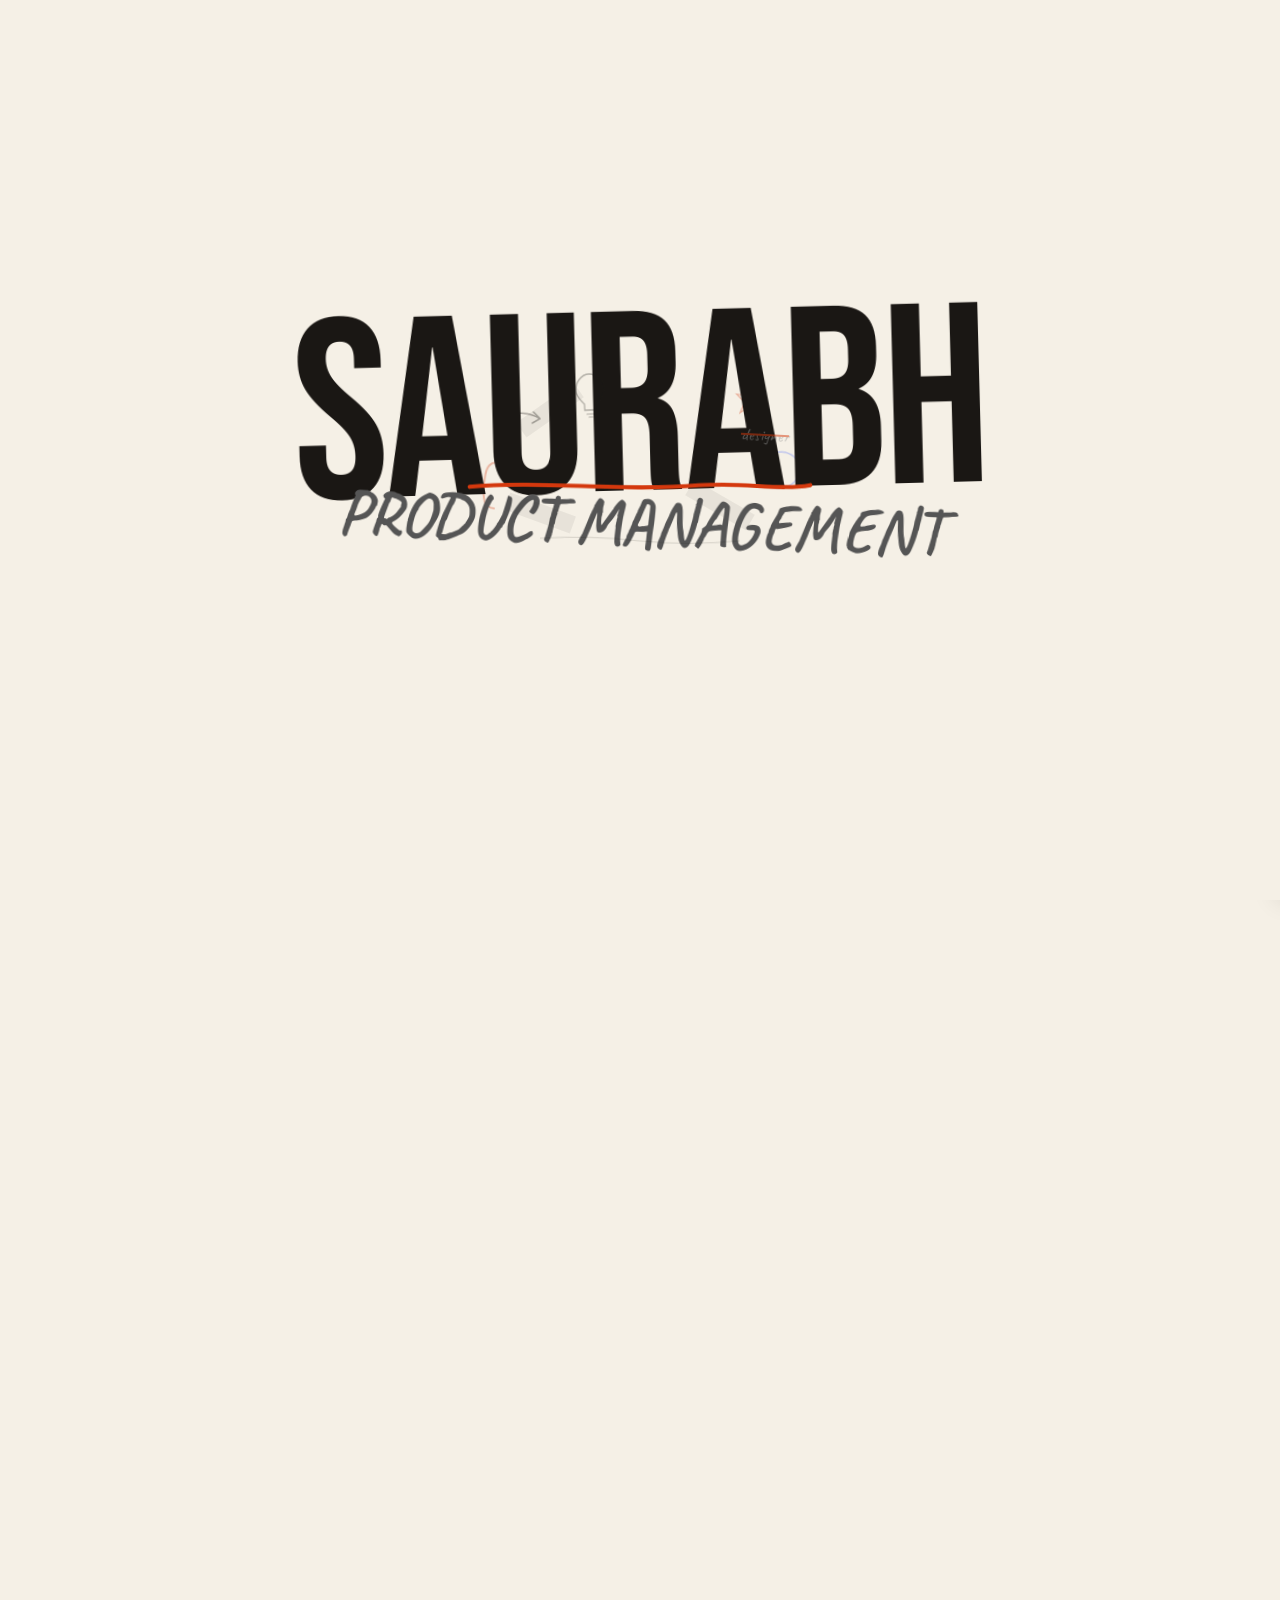
<file: index.html>
<!DOCTYPE html>
<html lang="en">
<head>
<meta charset="UTF-8">
<meta name="viewport" content="width=device-width, initial-scale=1.0">
<title>Saurabh Kumar — Product Manager</title>
<meta name="description" content="PM who shipped AI therapy tools to 15K sessions/month and saved 1,420 ops hours. Currently open to PM roles.">

<!-- OG / Social -->
<meta property="og:title" content="Saurabh Kumar — Product Manager">
<meta property="og:description" content="Shipped AI to 15K sessions/month. Saved 1,420 ops hrs. Led a 13-person squad. Currently open to PM roles.">
<meta property="og:type" content="website">
<meta name="twitter:card" content="summary">
<meta name="twitter:title" content="Saurabh Kumar — Product Manager">
<meta name="twitter:description" content="Shipped AI to 15K sessions/month. Saved 1,420 ops hrs. Currently open to PM roles.">

<!-- Fonts -->
<link rel="preconnect" href="https://fonts.googleapis.com">
<link rel="preconnect" href="https://fonts.gstatic.com" crossorigin>
<link href="https://fonts.googleapis.com/css2?family=Bebas+Neue&family=Caveat:wght@400;600;700&family=DM+Sans:ital,wght@0,400;0,500;0,700;1,400&display=swap" rel="stylesheet">

<!-- Styles -->
<link rel="stylesheet" href="css/theme.css">
<link rel="stylesheet" href="css/base.css">
<link rel="stylesheet" href="css/components.css">
<link rel="stylesheet" href="css/me.css">
<link rel="stylesheet" href="css/work.css">
<link rel="stylesheet" href="css/skills.css">
<link rel="stylesheet" href="css/casestudy.css">
<link rel="stylesheet" href="css/contact.css">
<link rel="stylesheet" href="css/responsive.css">
<script>
  // Prevent flash: apply theme before paint
  (function(){var t=localStorage.getItem('sk-theme');if(!t)t=window.matchMedia('(prefers-color-scheme:dark)').matches?'dark':'light';document.documentElement.setAttribute('data-theme',t);})();
</script>
</head>
<body>

<!-- ═══════════════════════════════════════
     INTRO — scrapbook assembly (longer)
     ═══════════════════════════════════════ -->
<div class="intro" id="intro">

  <!-- WAVE 1 — doodles scatter in first, setting the scene (0s–1s) -->
  <svg class="intro-piece ip-star" style="--from-x:-70vw;--from-y:-70vh;--land-r:8deg;--del:0.1s;--dur:0.9s;" viewBox="0 0 32 32" fill="none">
    <path d="M16 2 L19 12 L30 12 L21 19 L24 30 L16 23 L8 30 L11 19 L2 12 L13 12Z" stroke="var(--red)" stroke-width="1.2" stroke-linecap="round" opacity="0.35"/>
  </svg>

  <svg class="intro-piece ip-circle" style="--from-x:100vw;--from-y:-40vh;--land-r:-6deg;--del:0.3s;--dur:0.8s;" viewBox="0 0 50 50" fill="none">
    <ellipse cx="25" cy="25" rx="20" ry="18" stroke="var(--blue)" stroke-width="1.5" stroke-linecap="round" opacity="0.25" transform="rotate(-5 25 25)"/>
  </svg>

  <svg class="intro-piece ip-arrow" style="--from-x:-100vw;--from-y:20vh;--land-r:-4deg;--del:0.5s;--dur:0.7s;" viewBox="0 0 60 30" fill="none">
    <path d="M4 20 C15 5 35 5 50 15 M44 8 L50 15 L42 19" stroke="var(--ink)" stroke-width="1.5" stroke-linecap="round" opacity="0.35"/>
  </svg>

  <svg class="intro-piece ip-bracket" style="--from-x:-90vw;--from-y:90vh;--land-r:5deg;--del:0.7s;--dur:0.7s;" viewBox="0 0 20 50" fill="none">
    <path d="M16 2 C6 2 4 10 4 25 C4 40 6 48 16 48" stroke="var(--red)" stroke-width="2" stroke-linecap="round" opacity="0.3"/>
  </svg>

  <div class="intro-piece ip-dots" style="--from-x:90vw;--from-y:80vh;--land-r:-3deg;--del:0.9s;--dur:0.6s;"></div>

  <!-- Tape strip top-left — diagonal, like it's holding something down -->
  <div class="intro-piece ip-tape ip-tape-1" style="--from-x:-80vw;--from-y:-60vh;--land-r:-35deg;--del:0.6s;--dur:0.7s;"></div>

  <!-- Tape strip bottom-right -->
  <div class="intro-piece ip-tape ip-tape-2" style="--from-x:80vw;--from-y:70vh;--land-r:30deg;--del:0.85s;--dur:0.7s;"></div>

  <!-- WAVE 2 — the name slams in (1.2s) -->
  <div class="intro-piece ip-name" style="--from-x:0;--from-y:110vh;--land-r:-1.5deg;--del:1.2s;--dur:1s;">
    <span class="intro-bebas">SAURABH</span>
  </div>

  <!-- WAVE 3 — underline + role arrive (1.8s–2.4s) -->
  <svg class="intro-piece ip-underline" style="--from-x:-110vw;--from-y:0;--land-r:0.5deg;--del:1.9s;--dur:0.7s;" viewBox="0 0 300 12" fill="none">
    <path d="M4 8 C60 2 140 11 200 5 C240 2 270 9 296 4" stroke="var(--red)" stroke-width="3.5" stroke-linecap="round"/>
  </svg>

  <div class="intro-piece ip-role" style="--from-x:80vw;--from-y:-80vh;--land-r:2deg;--del:2.3s;--dur:0.8s;">
    <span class="intro-role-text">PRODUCT MANAGEMENT</span>
  </div>

  <!-- WAVE 4 — extra personality pieces arrive last (2.6s–3.4s) -->

  <!-- Lightbulb doodle — from top -->
  <svg class="intro-piece ip-bulb" style="--from-x:30vw;--from-y:-100vh;--land-r:-3deg;--del:2.7s;--dur:0.7s;" viewBox="0 0 36 50" fill="none">
    <path d="M18 4 C10 4 4 12 4 20 C4 26 9 30 12 34 L12 40 L24 40 L24 34 C27 30 32 26 32 20 C32 12 26 4 18 4Z" stroke="var(--ink)" stroke-width="1.3" stroke-linecap="round" opacity="0.3"/>
    <path d="M14 44 L22 44 M16 47 L20 47" stroke="var(--ink)" stroke-width="1.2" stroke-linecap="round" opacity="0.3"/>
  </svg>

  <!-- Second tape strip — from bottom-left -->
  <div class="intro-piece ip-tape ip-tape-3" style="--from-x:-70vw;--from-y:100vh;--land-r:20deg;--del:3.0s;--dur:0.6s;"></div>

  <!-- Wavy divider line — from right -->
  <svg class="intro-piece ip-wavy" style="--from-x:110vw;--from-y:10vh;--land-r:1deg;--del:3.3s;--dur:0.6s;" viewBox="0 0 200 8" fill="none">
    <path d="M0 4 Q50 0 100 5 Q150 9 200 3" stroke="var(--ink)" stroke-width="0.8" stroke-linecap="round" opacity="0.18"/>
  </svg>

  <!-- Crossed-out "designer" — humorous detail, from top-left -->
  <div class="intro-piece ip-crossout" style="--from-x:-80vw;--from-y:-90vh;--land-r:3deg;--del:3.5s;--dur:0.65s;">
    <span class="intro-crossed">designer</span>
  </div>

</div>

<!-- Theme Toggle -->
<button class="theme-toggle" id="theme-toggle" aria-label="Toggle dark mode">
  <svg class="icon-moon" viewBox="0 0 20 20" fill="none" width="20" height="20">
    <path d="M17.5 11.5C16.5 15 13 17.5 9 17.5C4.5 17.5 1 14 1 9.5C1 5.5 3.5 2 7 1C5.5 3 5 5.5 5.5 8C6 10.5 7.5 12.5 10 14C12 15 14.5 15.5 17.5 11.5Z" stroke="var(--ink)" stroke-width="1.3" stroke-linecap="round" stroke-linejoin="round" fill="none"/>
  </svg>
  <svg class="icon-sun" viewBox="0 0 20 20" fill="none" width="20" height="20">
    <circle cx="10" cy="10" r="4" stroke="var(--ink)" stroke-width="1.3" fill="none"/>
    <path d="M10 2V4 M10 16V18 M2 10H4 M16 10H18 M4.5 4.5L6 6 M14 14L15.5 15.5 M15.5 4.5L14 6 M6 14L4.5 15.5" stroke="var(--ink)" stroke-width="1.3" stroke-linecap="round"/>
  </svg>
</button>

<!-- Floating CTA -->
<a class="floating-cta" id="floating-cta" href="mailto:mr.saurabh.kumar408@gmail.com?subject=Let's%20talk%20%E2%80%94%20Product%20Manager%20role&body=Hi%20Saurabh%2C%20I%20came%20across%20your%20profile%20and%20would%20love%20to%20connect%20about%20a%20Product%20Manager%20opportunity.%20Would%20you%20be%20open%20to%20a%20conversation%3F">
  Mail me →
</a>

<!-- Custom Cursor -->
<div id="ink-cursor">
  <svg viewBox="0 0 10 16" fill="none">
    <path d="M5 0 C5 0 3 6 2 10 C1.2 12.5 1 14 3 15.5 C4 16.2 6 16.2 7 15.5 C9 14 8.8 12.5 8 10 C7 6 5 0 5 0Z" fill="var(--cursor-fill)"/>
  </svg>
</div>

<!-- Page Loader (fast) -->
<div class="page-loader" id="page-loader">
  <div class="loader-fact"></div>
</div>

<!-- Notebook Tabs (4 pages) -->
<nav class="notebook-tabs" aria-label="Notebook pages">
  <button class="tab-btn active" data-page="me" aria-current="page">
    <span class="tab-num">01</span>Me
  </button>
  <button class="tab-btn" data-page="work">
    <span class="tab-num">02</span>Work
  </button>
  <button class="tab-btn" data-page="skills">
    <span class="tab-num">03</span>Skills
  </button>
  <button class="tab-btn" data-page="contact">
    <span class="tab-num">04</span>Let's talk
  </button>
</nav>

<!-- ═══════════════════════════════════════
     PAGES
     ═══════════════════════════════════════ -->
<main class="content-area">

  <!-- PAGE 1 — ME -->
  <section class="page active" id="page-me">
    <div class="hero-container">
      <div style="position:relative; display:inline-block;">
        <h1 class="hero-name">
          SAURABH
          <svg class="hero-underline doodle-svg" viewBox="0 0 360 20" preserveAspectRatio="none">
            <path class="draw-in" style="--dash-len:400" d="M4 14 C60 6, 120 18, 180 10 C240 2, 300 16, 356 8" stroke-width="3.5"/>
          </svg>
        </h1>
      </div>
      <div class="hero-subtitle">I shipped AI therapy tools to 15K sessions/month and saved 1,420 ops hours.</div>

      <div class="sticky available-sticky" style="--rot:-1.5deg; transform:rotate(-1.5deg);">
        <div class="avail-line1">available for next role</div>
        <div class="avail-title">Product Manager</div>
        <div class="avail-links">
          <a href="https://www.linkedin.com/in/saurabh-kumar-workhard/" target="_blank" rel="noopener" class="avail-btn">Connect on LinkedIn →</a>
          <span class="avail-sep">·</span>
          <a href="#" class="avail-btn" onclick="openResumeViewer(); return false;">View Resume →</a>
          <span class="avail-sep">·</span>
          <a href="mailto:mr.saurabh.kumar408@gmail.com?subject=Let's%20talk%20%E2%80%94%20Product%20Manager%20role&body=Hi%20Saurabh%2C%20I%20came%20across%20your%20profile%20and%20would%20love%20to%20connect%20about%20a%20Product%20Manager%20opportunity.%20Would%20you%20be%20open%20to%20a%20conversation%3F" class="avail-btn">Mail me →</a>
        </div>
      </div>
    </div>

    <div class="hero-stats">
      <div class="stat-entry">
        <div class="stat-number">15K+</div>
        <div class="stat-label">sessions/mo</div>
      </div>
      <div class="stat-entry">
        <div class="stat-number">8</div>
        <div class="stat-label">products shipped</div>
      </div>
      <div class="stat-entry">
        <div class="stat-number">1,420</div>
        <div class="stat-label">ops hrs/mo saved</div>
      </div>
      <div class="stat-entry">
        <div class="stat-number">150</div>
        <div class="stat-label">geographies</div>
      </div>
    </div>

    <div class="pencil-divider">
      <svg viewBox="0 0 600 8" preserveAspectRatio="none" fill="none">
        <path d="M0 4 Q150 1 300 5 Q450 9 600 3" stroke="var(--ink)" stroke-width="0.8" opacity="0.2"/>
      </svg>
    </div>

    <div class="notebook-entry">
      <div class="margin-line"></div>
      <p style="font-family:'DM Sans',sans-serif; font-size:1.05rem; line-height:1.8; margin-bottom:18px; max-width:600px;">
        At YourDOST (India's largest online therapy platform, 5M+ users), I owned an entire product vertical — AI, retention, engagement, key product flows, and operations automation. With a 13-person squad, I shipped 20 core projects and moved every metric I touched.
      </p>

      <ul class="hand-list">
        <li style="position:relative;">
          <span class="highlight-bracket">
            Inherited zero AI in production. Designed, validated, and shipped two systems — a session summariser and a real-time therapist copilot — with consent layer, anonymisation, and clinical validation. Now serves 12K users / 15K sessions per month and lifted 3-session adherence by 32%.
            <svg style="position:absolute; left:-30px; top:-4px; width:24px; height:calc(100% + 8px);" viewBox="0 0 20 50" fill="none" class="doodle-svg">
              <path class="draw-in" style="--dash-len:120" d="M16 2 C6 2 4 8 4 25 C4 42 6 48 16 48" stroke="var(--red)" stroke-width="2.5"/>
            </svg>
          </span>
        </li>
        <li>Senior PM exited mid-roadmap. Took full ownership of a 13-person squad — 7 engineers, 2 PMs, 2 QAs, 2 designers — and rebuilt sprint delivery in 3 cycles, dropping spillover from 65% to 20%.</li>
        <li>Found 1,420 hours/month going to manual servicing and support — every additional 1K users meant ~80 more ops hours. Designed a bot-first support layer with human escalation only at L2 plus real-time no-show detection. All 1,420 hours/month eliminated, no-show baselines (0.75% expert / 20% user) held.</li>
        <li>No in-person therapy infrastructure existed for blue-collar India. Built a geo-fenced Expert App from zero — OTP session start, consent flows, structured psychoeducation. Now runs 1,200 in-person sessions/month across 150 geographies including mining and remote sites.</li>
      </ul>
    </div>

    <!-- Career path (merged from Journey) -->
    <div class="pencil-divider">
      <svg viewBox="0 0 600 8" preserveAspectRatio="none" fill="none">
        <path d="M0 3 Q150 7 300 2 Q450 6 600 4" stroke="var(--ink)" stroke-width="0.8" opacity="0.2"/>
      </svg>
    </div>

    <div class="career-section">
      <div class="career-label">career path</div>

      <div class="career-entry">
        <div class="career-dot"></div>
        <div class="career-info">
          <div class="career-period">Nov 2022 → Present</div>
          <div class="career-role">Associate Product Manager</div>
          <div class="career-company">YourDOST — India's largest online therapy platform, 5M+ users</div>
          <div class="career-progression">Senior Community Manager → Founder's Office → APM</div>
        </div>
      </div>

      <div class="career-entry">
        <div class="career-dot"></div>
        <div class="career-info">
          <div class="career-period">Jan 2024</div>
          <div class="career-role">Product Management Fellowship</div>
          <div class="career-company">NextLeap — intensive PM program</div>
        </div>
      </div>

      <div class="career-entry">
        <div class="career-dot"></div>
        <div class="career-info">
          <div class="career-period">Oct 2021 → Nov 2022</div>
          <div class="career-role">Management Trainee, Product & Community</div>
          <div class="career-company">Seekho — edtech startup, 13K+ users migrated, 500+ career outcomes</div>
        </div>
      </div>

      <div class="career-entry">
        <div class="career-dot"></div>
        <div class="career-info">
          <div class="career-period">Jul 2019 → May 2022</div>
          <div class="career-role">B.Sc Mathematics Honours · CGPA 8.8</div>
          <div class="career-company">University of Delhi — Minor: Computer Science</div>
        </div>
      </div>
    </div>

  </section>

  <!-- PAGE 2 — WORK -->
  <section class="page" id="page-work">
    <h2 class="work-page-title">CASE STUDIES</h2>
    <div class="work-subtitle">things I've built, broken, and shipped ↓</div>
    <div id="work-list"></div>
  </section>

  <!-- PAGE 3 — SKILLS -->
  <section class="page" id="page-skills">
    <h2 class="skills-page-title">SKILLS</h2>
    <div class="skills-subtitle">things I actually know how to do</div>
    <div class="skills-scatter" id="skills-scatter"></div>

    <div class="skills-flow">
      <div class="skills-flow-group">
        <span class="skills-flow-label">core — what I lead with</span>
        <div class="skills-flow-tags">
          <span class="sft sft-large" data-skill="0→1 Product Development">0→1 Product Development</span>
          <span class="sft sft-large" data-skill="Retention & Growth">Retention & Growth</span>
          <span class="sft sft-large" data-skill="AI Product Ownership">AI Product Ownership</span>
          <span class="sft sft-large" data-skill="Cross-functional Leadership">Cross-functional Leadership</span>
          <span class="sft sft-large" data-skill="Sprint & Delivery">Sprint & Delivery</span>
        </div>
      </div>
      <div class="skills-flow-group">
        <span class="skills-flow-label">strong — use these daily</span>
        <div class="skills-flow-tags">
          <span class="sft sft-medium" data-skill="User Research">User Research</span>
          <span class="sft sft-medium" data-skill="Funnel Analytics">Funnel Analytics</span>
          <span class="sft sft-medium" data-skill="Prompt Design">Prompt Design</span>
          <span class="sft sft-medium" data-skill="Rapid Prototyping">Rapid Prototyping</span>
          <span class="sft sft-medium" data-skill="Ops Automation">Ops Automation</span>
          <span class="sft sft-medium" data-skill="Platform Thinking">Platform Thinking</span>
          <span class="sft sft-medium" data-skill="A/B Testing">A/B Testing</span>
        </div>
      </div>
      <div class="skills-flow-group">
        <span class="skills-flow-label">tools & frameworks</span>
        <div class="skills-flow-tags">
          <span class="sft sft-small" data-skill="SQL · Amplitude · Mixpanel · PostHog">SQL</span>
          <span class="sft sft-small" data-skill="SQL · Amplitude · Mixpanel · PostHog">Amplitude</span>
          <span class="sft sft-small" data-skill="SQL · Amplitude · Mixpanel · PostHog">Mixpanel</span>
          <span class="sft sft-small" data-skill="SQL · Amplitude · Mixpanel · PostHog">PostHog</span>
          <span class="sft sft-small" data-skill="Figma">Figma</span>
          <span class="sft sft-small" data-skill="Claude Code · Lovable · Google AI Studio">Claude Code</span>
          <span class="sft sft-small" data-skill="Claude Code · Lovable · Google AI Studio">Lovable</span>
          <span class="sft sft-small" data-skill="Claude Code · Lovable · Google AI Studio">Google AI Studio</span>
          <span class="sft sft-small" data-skill="Agile · Epics · User Stories">Agile</span>
          <span class="sft sft-small" data-skill="Agile · Epics · User Stories">Epics & User Stories</span>
          <span class="sft sft-small" data-skill="Stakeholder Management">Stakeholder Management</span>
        </div>
      </div>
    </div>

  </section>

  <!-- PAGE 4 — LET'S TALK -->
  <section class="page" id="page-contact">
    <div class="contact-worn">
      <div class="contact-grid">
        <div class="contact-left">
          <h2 class="contact-title">let's build something.</h2>
          <svg class="contact-underline doodle-svg" viewBox="0 0 260 14" preserveAspectRatio="none" fill="none" style="width:70%;height:14px;margin-bottom:20px;">
            <path class="draw-in" style="--dash-len:300" d="M4 10 C50 3 100 14 150 7 C200 0 240 12 256 6" stroke="var(--red)" stroke-width="2.5"/>
          </svg>
          <p class="contact-blurb">I'm currently open to Product Manager roles. If you've read this far, you probably have a reason — let's talk.</p>
        </div>
        <div class="contact-right">
          <div class="ct-entry">
            <div class="ct-label">
              <svg width="16" height="16" viewBox="0 0 16 16" fill="none" class="doodle-svg ct-icon"><path class="draw-in" style="--dash-len:60" d="M3 2 C3 2 2 5 2 8 C2 11 5 14 8 14 C11 14 14 11 14 8 L10 8 L10 11 C8 12 5 10 4 8 C3 6 4 4 6 3 L6 6 L2 6" stroke="var(--ink)" stroke-width="1.2"/></svg>
              phone & whatsapp
            </div>
            <div class="ct-value">+91 93690 95275</div>
            <div class="ct-actions">
              <a href="tel:+919369095275" class="ct-pill">call →</a>
              <a href="https://wa.me/919369095275" target="_blank" rel="noopener" class="ct-pill">whatsapp →</a>
            </div>
            <svg class="ct-line doodle-svg" viewBox="0 0 300 6" preserveAspectRatio="none"><path class="draw-in" style="--dash-len:320" d="M0 3 Q75 0 150 4 Q225 8 300 2" stroke="var(--ink)" stroke-width="0.8" opacity="0.15"/></svg>
          </div>
          <div class="ct-entry">
            <div class="ct-label">
              <svg width="16" height="12" viewBox="0 0 16 12" fill="none" class="doodle-svg ct-icon"><path class="draw-in" style="--dash-len:60" d="M1 1 L15 1 L15 11 L1 11 Z M1 1 L8 7 L15 1" stroke="var(--ink)" stroke-width="1.1"/></svg>
              email
            </div>
            <a href="mailto:mr.saurabh.kumar408@gmail.com?subject=Let's%20talk%20%E2%80%94%20PM%20role&body=Hi%20Saurabh%2C%20came%20across%20your%20profile%20and%20would%20love%20to%20connect." class="ct-value ct-link">mr.saurabh.kumar408@gmail.com</a>
            <svg class="ct-line doodle-svg" viewBox="0 0 300 6" preserveAspectRatio="none"><path class="draw-in" style="--dash-len:320" d="M0 4 Q75 1 150 5 Q225 2 300 4" stroke="var(--ink)" stroke-width="0.8" opacity="0.15"/></svg>
          </div>
          <div class="ct-entry">
            <div class="ct-label">
              <svg width="14" height="14" viewBox="0 0 14 14" fill="none" class="doodle-svg ct-icon"><path class="draw-in" style="--dash-len:50" d="M1 5 L1 13 M1 1 L1 2.5 M5 5 L5 13 M5 8 C5 5.5 9 5.5 9 8 L9 13" stroke="var(--ink)" stroke-width="1.2"/></svg>
              linkedin
            </div>
            <a href="https://www.linkedin.com/in/saurabh-kumar-workhard/" target="_blank" rel="noopener" class="ct-value ct-link">linkedin.com/in/saurabh-kumar-workhard</a>
            <svg class="ct-line doodle-svg" viewBox="0 0 300 6" preserveAspectRatio="none"><path class="draw-in" style="--dash-len:320" d="M0 2 Q75 6 150 3 Q225 0 300 4" stroke="var(--ink)" stroke-width="0.8" opacity="0.15"/></svg>
          </div>
          <div class="ct-entry">
            <div class="ct-label">
              <svg width="14" height="16" viewBox="0 0 14 16" fill="none" class="doodle-svg ct-icon"><path class="draw-in" style="--dash-len:60" d="M2 1 L2 15 L12 15 L12 5 L8 1 Z M8 1 L8 5 L12 5" stroke="var(--ink)" stroke-width="1.1"/></svg>
              resume
            </div>
            <a href="#" class="ct-value ct-link" onclick="openResumeViewer(); return false;">view or download my resume</a>
            <svg class="ct-line doodle-svg" viewBox="0 0 300 6" preserveAspectRatio="none"><path class="draw-in" style="--dash-len:320" d="M0 3 Q75 6 150 2 Q225 5 300 3" stroke="var(--ink)" stroke-width="0.8" opacity="0.15"/></svg>
          </div>
        </div>
      </div>
      <div class="contact-footer">
        made on a weekend with too much coffee — April 2026 · &copy; Saurabh Kumar
      </div>
    </div>
  </section>

</main>

<!-- Resume Viewer -->
<div class="resume-viewer" id="resume-viewer">
  <div class="resume-viewer-backdrop" id="resume-viewer-backdrop"></div>
  <div class="resume-viewer-panel">
    <div class="resume-viewer-toolbar">
      <button class="resume-viewer-close" id="resume-viewer-close">← back</button>
      <a href="Saurabh_Kumar_Resume.docx" download class="resume-download-btn">↓ Download .docx</a>
    </div>
    <div class="resume-body" id="resume-body">

      <div class="rv-header">
        <div class="rv-name">Saurabh Kumar</div>
        <div class="rv-tagline">Product Manager &nbsp;|&nbsp; Retention · AI Products · Platform Infrastructure · Ops Automation</div>
        <div class="rv-contact">+91-9369095275 &nbsp;|&nbsp; <a href="mailto:mr.saurabh.kumar408@gmail.com">mr.saurabh.kumar408@gmail.com</a> &nbsp;|&nbsp; <a href="https://www.linkedin.com/in/saurabh-kumar-workhard/" target="_blank">LinkedIn</a></div>
      </div>

      <div class="rv-section-title">SUMMARY</div>
      <div class="rv-rule"></div>
      <p class="rv-para">Product Manager with 3+ years building 0→1 systems across retention, AI, platform infrastructure, and operational automation. Stepped into full product vertical ownership after senior PM exit — led cross-functional teams of 13, shipped 20+ core initiatives, and consistently moved metrics across engagement, efficiency, and scale. Experience spans AI product ownership, ops automation, in-person therapy infrastructure, and enterprise platform thinking. Domain is healthtech; the skills transfer anywhere.</p>

      <div class="rv-section-title">EXPERIENCE</div>
      <div class="rv-rule"></div>

      <div class="rv-role-row"><span class="rv-role">Product Manager — Associate Product Manager</span><span class="rv-date">Nov 2022 — Present</span></div>
      <div class="rv-company">YourDOST · India's largest online therapy platform · 5M+ users · 100+ enterprise clients</div>

      <div class="rv-sub">AI Initiatives &amp; Therapy Intelligence</div>
      <ul class="rv-bullets">
        <li>Designed and shipped two AI workflow systems serving 12,000 users and 15,000 therapy sessions/month</li>
        <li>User-side: AI session summarisation → structured homework → product nudges → 32% improvement in 3+ session therapy adherence</li>
        <li>Therapist-side: Shipped Arva AI, a simulated-user training copilot for new therapist onboarding; real-time session copilot with user history, nudges, and live cues — saving 810 admin hours/month</li>
        <li>Privacy-first: consent-layer controls per session and per data point; full anonymisation before any GenAI processing on clinical data</li>
        <li>Owned end-to-end: prompt design, clinical team validation, cost/usage/failure monitoring frameworks for first-ever AI rollout</li>
        <li>Improved therapy NPS and satisfaction from 7.5 → 9.2</li>
      </ul>

      <div class="rv-sub">Critical Product Flows</div>
      <ul class="rv-bullets">
        <li>In-Person Counselling Infrastructure: Scaled offline therapy from 30 → 150 geographies and 1,200 sessions/month with zero prior system; built geo-fenced Expert App with OTP session initiation, consent and psychoeducation flows — deployed across white collar, blue collar, mining, and remote locations across India</li>
        <li>Org Tiering &amp; Slot Personalisation: Designed dynamic tiering system factoring org priority, user criticality, and platform behaviour — increased premium slot visibility by 42% while limiting overall utilisation impact to 5%</li>
        <li>Servicing &amp; Support Automation: Eliminated 1,420 hours/month of manual work (720 servicing + 700 support) via bot-first support layer and automated no-show detection; maintained expert no-show rate at 0.75% and user no-show at 20% post-automation</li>
      </ul>

      <div class="rv-sub">User Retention &amp; Everyday Engagement</div>
      <ul class="rv-bullets">
        <li>Identified over-reliance on therapy (65% of platform activity) as a retention risk; built a parallel engagement layer across 9,000 users over 2 years — shifting non-therapy engagement from 35% → 45%</li>
        <li>Neuroscience-based mind games across 5 cognitive skills: 6,500 users in 3 months, 2,000–2,500 weekly sessions, D7/D14 retention of 19% and 7%</li>
        <li>Launched Stepathon, Sleepathon, and 21-day challenges across 50 organisations — 2,000 active participants</li>
        <li>Offline-to-online activation reaching 15,000 users; issue-based journeys across yoga, smoking cessation, digital detox, and maternity</li>
        <li>Implemented PostHog as product analytics system — instrumented retention and engagement funnels for the first time</li>
      </ul>

      <div class="rv-sub">Sprint &amp; Release Infrastructure</div>
      <ul class="rv-bullets">
        <li>Assumed full product and delivery ownership after senior PM's departure; directly managed 2 junior PMs, 2 QAs, 2 designers alongside 7-member engineering team</li>
        <li>Inherited 65% sprint spillover and no release review process; restructured delivery with test-case-based QA, daily standups, and stakeholder UATs</li>
        <li>Introduced engineering bandwidth model: 60% core features (1 major release per 2 sprints), 30% client customisations, 10% bugs and mentorship</li>
        <li>Reduced sprint spillover from 65% → 20–30% within 3 sprints; established weekly predictable release cadence</li>
        <li>Centralised bug escalation under PM ownership — resolution SLA cut from 72 hours → 12 hours</li>
      </ul>

      <div class="rv-sub">PM-Led Prototyping &amp; Demo Culture</div>
      <ul class="rv-bullets">
        <li>Shifted delivery from PRD-only handoffs to demo-ready builds using Claude Code, Lovable, and Google AI Studio — enabling PM-led pilots before engineering investment</li>
        <li>Decomposed roadmap into structured epics and user stories — increased cross-functional collaboration by 40%</li>
        <li>Shipped early-stage pilots for journaling, habit building, and impact journeys with real users before full engineering commitment</li>
      </ul>

      <div class="rv-role-row"><span class="rv-role">Founder's Office Associate</span><span class="rv-date">Nov 2022 — Jun 2023</span></div>
      <div class="rv-company">YourDOST</div>
      <ul class="rv-bullets">
        <li>Drove cross-functional initiatives across growth, operations, and early product experiments; transitioned into APM role through demonstrated product ownership</li>
      </ul>

      <div class="rv-role-row"><span class="rv-role">Management Trainee — Product &amp; Community</span><span class="rv-date">Oct 2021 — Nov 2022</span></div>
      <div class="rv-company">Seekho · edtech startup</div>
      <ul class="rv-bullets">
        <li>Led migration of 13,000+ users from WhatsApp to app-based platform; conducted 300+ user interviews and analysed 25+ competing platforms</li>
        <li>Rebuilt onboarding using AARRR framework — increased activation from 30% → 55%, 100% app engagement improvement, 20% DAU growth, 50% MAU retention</li>
        <li>Helped 500+ users secure jobs or promotions through improved content discovery and structured learning journeys</li>
      </ul>

      <div class="rv-section-title">SKILLS</div>
      <div class="rv-rule"></div>
      <p class="rv-para"><strong>Product:</strong> 0→1 Development, Retention &amp; Growth, AI Product Ownership, User Research, Funnel Analytics, A/B Testing, Cross-functional Leadership, Platform Thinking, Ops Automation</p>
      <p class="rv-para"><strong>AI &amp; Tooling:</strong> Prompt Design, Claude Code, Lovable, Google AI Studio, Rapid Prototyping, LLM Workflow Automation</p>
      <p class="rv-para"><strong>Analytics:</strong> SQL, Amplitude, Mixpanel, PostHog</p>
      <p class="rv-para"><strong>Delivery &amp; Design:</strong> Sprint Management, Agile, Epics &amp; User Stories, Stakeholder Management, Figma</p>

      <div class="rv-section-title">EDUCATION</div>
      <div class="rv-rule"></div>
      <div class="rv-role-row"><span class="rv-role">B.Sc. Mathematics Honours (Minor: Computer Science)</span><span class="rv-date">CGPA: 8.8</span></div>
      <div class="rv-company">University of Delhi &nbsp;|&nbsp; Jul 2019 — May 2022</div>

      <div class="rv-section-title">CERTIFICATION</div>
      <div class="rv-rule"></div>
      <div class="rv-role-row"><span class="rv-role">Fellowship in Product Management</span><span class="rv-date">Jan 2024</span></div>
      <div class="rv-company">NextLeap · Intensive PM programme covering strategy, execution, user research, and case studies</div>

    </div>
  </div>
</div>

<!-- Case Study Drawer -->
<div class="cs-drawer" id="cs-drawer">
  <div class="cs-backdrop" id="cs-backdrop"></div>
  <div class="cs-panel" id="cs-panel"></div>
</div>

<!-- Skill Popup -->
<div class="skill-popup-overlay" id="skill-popup-overlay">
  <div class="skill-popup" id="skill-popup">
    <svg class="skill-popup-border" preserveAspectRatio="none"><path d=""/></svg>
    <button class="skill-popup-close" id="skill-popup-close" aria-label="Close">
      <svg viewBox="0 0 18 18" fill="none"><path d="M3 3 L15 15 M15 3 L3 15"/></svg>
    </button>
    <div class="skill-popup-title" id="skill-popup-title"></div>
    <span class="skill-popup-label">what I did</span>
    <div class="skill-popup-body" id="skill-popup-body"></div>
    <span class="skill-popup-label">projects</span>
    <div class="skill-popup-projects" id="skill-popup-projects"></div>
  </div>
</div>

<!-- Scripts -->
<script src="js/theme.js"></script>
<script src="js/animations.js"></script>
<script src="js/cursor.js"></script>
<script src="js/pages/me.js"></script>
<script src="js/pages/casestudy.js"></script>
<script src="js/pages/work.js"></script>
<script src="js/pages/skills.js"></script>
<script src="js/pages/contact.js"></script>
<script src="js/app.js"></script>
</body>
</html>
</file>
<file: css/theme.css>
/* ═══════════════════════════════════════════
   THEME — CSS custom properties
   Light (default) + Dark mode
   ═══════════════════════════════════════════ */
:root {
  /* Backgrounds */
  --bg:            #F5F0E6;
  --bg-card:       #F0EBE0;
  --bg-nav:        #EDE8DA;
  --bg-nav-hover:  #E8E2D2;

  /* Text */
  --ink:           #1A1714;
  --ink-secondary: #555;
  --ink-tertiary:  #777;
  --ink-muted:     #999;
  --ink-faint:     #aaa;
  --ink-detail:    #444;
  --ink-ghost:     #c8c0b0;
  --ink-sub:       #888;

  /* Accents */
  --red:           #D4380D;
  --blue:          #2B4EFF;
  --green:         #2e7d32;

  /* Surfaces */
  --dot-grid:      #c8c0b0;
  --margin-line:   #e0c8c8;
  --separator:     #ccc;

  /* Sticky notes */
  --sticky-yellow: #FFF9C4;
  --sticky-green:  #C8E6C9;
  --sticky-pink:   #F8BBD0;
  --sticky-orange: #FFE0B2;
  --sticky-blue:   #BBDEFB;
  --sticky-tape:   rgba(0,0,0,0.04);

  /* Shadows */
  --sh-xs:         rgba(0,0,0,0.06);
  --sh-sm:         rgba(0,0,0,0.08);
  --sh-md:         rgba(0,0,0,0.1);
  --sh-lg:         rgba(0,0,0,0.12);

  /* Misc */
  --ink-trail:     rgba(26, 23, 20, 0.08);
  --overlay:       rgba(26, 23, 20, 0.18);
  --grain-opacity: 0.03;
  --grid-opacity:  0.35;
  --cursor-fill:   #1A1714;
}

/* ═══════════════════════════════════════════
   DARK MODE
   ═══════════════════════════════════════════ */
[data-theme="dark"] {
  --bg:            #1C1A17;
  --bg-card:       #28251F;
  --bg-nav:        #242120;
  --bg-nav-hover:  #302D28;

  --ink:           #E0DAC8;
  --ink-secondary: #A8A090;
  --ink-tertiary:  #8A8478;
  --ink-muted:     #7A756A;
  --ink-faint:     #6A655B;
  --ink-detail:    #B8B0A0;
  --ink-ghost:     #4A4540;
  --ink-sub:       #8A8478;

  --red:           #E8613A;
  --blue:          #6B8AFF;
  --green:         #5CB85C;

  --dot-grid:      #3A3530;
  --margin-line:   #3A3030;
  --separator:     #3A3530;

  --sticky-yellow: #3D3A20;
  --sticky-green:  #1E3520;
  --sticky-pink:   #3D1E2A;
  --sticky-orange: #3D2E15;
  --sticky-blue:   #1A2E3D;
  --sticky-tape:   rgba(255,255,255,0.04);

  --sh-xs:         rgba(0,0,0,0.25);
  --sh-sm:         rgba(0,0,0,0.3);
  --sh-md:         rgba(0,0,0,0.35);
  --sh-lg:         rgba(0,0,0,0.4);

  --ink-trail:     rgba(224, 218, 200, 0.06);
  --overlay:       rgba(0, 0, 0, 0.45);
  --grain-opacity: 0.015;
  --grid-opacity:  0.18;
  --cursor-fill:   #E0DAC8;
}

/* ═══════════════════════════════════════════
   THEME TOGGLE BUTTON
   ═══════════════════════════════════════════ */
.theme-toggle {
  position: fixed;
  top: 20px;
  right: 24px;
  z-index: 2000;
  background: var(--bg-nav);
  border: none;
  width: 40px;
  height: 40px;
  border-radius: 10px;
  display: flex;
  align-items: center;
  justify-content: center;
  cursor: none;
  box-shadow: 0 2px 8px var(--sh-xs);
  transition: background 0.3s, box-shadow 0.3s;
}
.theme-toggle:hover {
  background: var(--bg-nav-hover);
  box-shadow: 0 3px 12px var(--sh-sm);
}
.theme-toggle svg {
  width: 20px;
  height: 20px;
  transition: transform 0.3s ease;
}
.theme-toggle:hover svg {
  transform: rotate(20deg);
}
.theme-toggle .icon-sun,
.theme-toggle .icon-moon {
  position: absolute;
  transition: opacity 0.3s, transform 0.3s;
}

/* Light mode: show moon, hide sun */
.theme-toggle .icon-sun  { opacity: 0; transform: scale(0.7) rotate(-30deg); }
.theme-toggle .icon-moon { opacity: 1; transform: scale(1) rotate(0); }

/* Dark mode: show sun, hide moon */
[data-theme="dark"] .theme-toggle .icon-sun  { opacity: 1; transform: scale(1) rotate(0); }
[data-theme="dark"] .theme-toggle .icon-moon { opacity: 0; transform: scale(0.7) rotate(30deg); }

@media (max-width: 768px) {
  .theme-toggle {
    cursor: pointer;
    top: 14px;
    right: 14px;
    width: 36px;
    height: 36px;
  }
}
</file>
<file: css/base.css>
/* ═══════════════════════════════════════════
   RESET & BASE
   ═══════════════════════════════════════════ */
*, *::before, *::after { box-sizing: border-box; margin: 0; padding: 0; }
html {
  scroll-behavior: smooth;
  overflow-x: hidden;
}

body {
  background: var(--bg);
  color: var(--ink);
  font-family: 'DM Sans', sans-serif;
  font-size: 16px;
  line-height: 1.6;
  overflow-x: hidden;
  min-height: 100vh;
  cursor: none;
  -webkit-text-size-adjust: 100%;
  transition: background 0.4s ease, color 0.4s ease;
}

/* ═══════════════════════════════════════════
   DOT GRID + PAPER GRAIN
   ═══════════════════════════════════════════ */
body::before {
  content: '';
  position: fixed;
  inset: 0;
  background-image: radial-gradient(circle, var(--dot-grid) 0.7px, transparent 0.7px);
  background-size: 24px 24px;
  opacity: var(--grid-opacity);
  pointer-events: none;
  z-index: 0;
  transition: opacity 0.4s;
}

body::after {
  content: '';
  position: fixed;
  inset: 0;
  opacity: var(--grain-opacity);
  pointer-events: none;
  z-index: 0;
  background-image: url("data:image/svg+xml,%3Csvg viewBox='0 0 256 256' xmlns='http://www.w3.org/2000/svg'%3E%3Cfilter id='n'%3E%3CfeTurbulence type='fractalNoise' baseFrequency='0.9' numOctaves='4' stitchTiles='stitch'/%3E%3C/filter%3E%3Crect width='100%25' height='100%25' filter='url(%23n)'/%3E%3C/svg%3E");
  background-size: 256px 256px;
  transition: opacity 0.4s;
}

/* ═══════════════════════════════════════════
   TYPOGRAPHY
   ═══════════════════════════════════════════ */
.font-hand { font-family: 'Caveat', cursive; }
.font-display { font-family: 'Bebas Neue', sans-serif; }
.font-body { font-family: 'DM Sans', sans-serif; }

/* ═══════════════════════════════════════════
   CUSTOM CURSOR
   ═══════════════════════════════════════════ */
#ink-cursor {
  position: fixed;
  width: 8px;
  height: 12px;
  pointer-events: none;
  z-index: 100000;
  transform: translate(-50%, -100%);
  transition: opacity 0.15s;
}
#ink-cursor svg { width: 100%; height: 100%; }
#ink-cursor path { fill: var(--cursor-fill); transition: fill 0.4s; }

.ink-trail {
  position: fixed;
  width: 3px;
  height: 3px;
  border-radius: 50%;
  background: var(--ink-trail);
  pointer-events: none;
  z-index: 99999;
  animation: trailFade 1.2s ease-out forwards;
}
@keyframes trailFade {
  0% { opacity: 1; transform: scale(1); }
  100% { opacity: 0; transform: scale(0.3); }
}

/* ═══════════════════════════════════════════
   LAYOUT
   ═══════════════════════════════════════════ */
.content-area {
  flex: 1;
  margin: 0 auto;
  padding: 40px 60px 120px;
  max-width: 960px;
  position: relative;
  z-index: 1;
  overflow-x: clip;
}

/* ═══════════════════════════════════════════
   PAGE TRANSITIONS
   ═══════════════════════════════════════════ */
.page {
  display: none;
}
.page.active {
  display: block;
  animation: pageIn 0.45s ease both;
}
@keyframes pageIn {
  0% { opacity: 0; transform: translateY(20px); }
  100% { opacity: 1; transform: translateY(0); }
}

/* ═══════════════════════════════════════════
   NOTEBOOK TABS — bottom bar
   ═══════════════════════════════════════════ */
.notebook-tabs {
  position: fixed;
  bottom: 24px;
  left: 50%;
  transform: translateX(-50%);
  z-index: 1000;
  display: flex;
  flex-direction: row;
  align-items: center;
  gap: 4px;
  background: color-mix(in srgb, var(--bg-nav) 75%, transparent);
  -webkit-backdrop-filter: blur(12px) saturate(1.2);
  backdrop-filter: blur(12px) saturate(1.2);
  padding: 6px 8px;
  border-radius: 14px;
  border: 1px solid color-mix(in srgb, var(--ink) 6%, transparent);
  box-shadow: 0 4px 24px var(--sh-md), 0 1px 4px var(--sh-xs);
  transition: background 0.4s, box-shadow 0.4s, border-color 0.4s;
}

.tab-btn {
  position: relative;
  background: transparent;
  border: none;
  font-family: 'Caveat', cursive;
  font-size: 1.15rem;
  font-weight: 600;
  color: var(--ink);
  padding: 10px 20px;
  cursor: none;
  border-radius: 10px;
  transition: all 0.25s ease;
  text-align: center;
  white-space: nowrap;
  border-bottom: 2px solid transparent;
}

.tab-btn:hover {
  background: var(--bg-nav-hover);
}

.tab-btn.active {
  background: var(--bg);
  border-bottom-color: var(--red);
  font-weight: 700;
  box-shadow: 0 2px 8px var(--sh-xs);
}

.tab-btn .tab-num {
  font-family: 'Bebas Neue', sans-serif;
  font-size: 0.65rem;
  color: var(--red);
  display: block;
  letter-spacing: 1px;
  margin-bottom: 1px;
  line-height: 1;
}

.sr-only {
  position: absolute; width: 1px; height: 1px;
  padding: 0; margin: -1px; overflow: hidden;
  clip: rect(0,0,0,0); white-space: nowrap; border: 0;
}
</file>
<file: css/components.css>
/* ═══════════════════════════════════════════
   INTRO — scrapbook assembly (4 waves)
   ═══════════════════════════════════════════ */
.intro {
  position: fixed;
  inset: 0;
  z-index: 50000;
  background: var(--bg);
  display: flex;
  align-items: center;
  justify-content: center;
  overflow: hidden;
  transition: opacity 0.7s ease;
}
.intro.done {
  opacity: 0;
  pointer-events: none;
}

/* ── Each piece flies from --from-x/y to center ── */
.intro-piece {
  position: absolute;
  transform: translate(var(--from-x), var(--from-y)) rotate(calc(var(--land-r, 0deg) * 3));
  opacity: 0;
  animation: slapIn var(--dur, 0.7s) var(--del, 0s) cubic-bezier(0.22, 1.2, 0.36, 1) forwards;
}

@keyframes slapIn {
  0% {
    transform: translate(var(--from-x), var(--from-y)) rotate(calc(var(--land-r, 0deg) * 3)) scale(0.6);
    opacity: 0;
  }
  50% { opacity: 1; }
  80% {
    transform: translate(0, 0) rotate(calc(var(--land-r, 0deg) * -0.3)) scale(1.05);
  }
  100% {
    transform: translate(0, 0) rotate(var(--land-r, 0deg)) scale(1);
    opacity: 1;
  }
}

/* ═══ WAVE 1 — doodles scatter in (0–1s) ═══ */
.ip-star   { width: 32px; margin-top: -100px; margin-left: 220px; }
.ip-circle { width: 50px; margin-top: 40px;   margin-left: 280px; }
.ip-arrow  { width: 60px; margin-top: -60px;  margin-left: -240px; }
.ip-bracket { width: 20px; height: 50px; margin-top: 70px; margin-left: -300px; }

.ip-dots {
  width: 80px; height: 50px;
  margin-top: 130px; margin-left: 200px;
  background-image: radial-gradient(circle, var(--dot-grid) 0.7px, transparent 0.7px);
  background-size: 12px 12px;
  border-radius: 2px;
}

/* Tape strips — semi-transparent rectangles */
.ip-tape {
  width: 70px; height: 18px;
  background: color-mix(in srgb, var(--ink) 6%, transparent);
  border-radius: 1px;
}
.ip-tape-1 { margin-top: -80px; margin-left: -180px; }
.ip-tape-2 { margin-top: 110px; margin-left: 160px; }

/* ═══ WAVE 2 — name (1.2s) — fills the page ═══ */
.ip-name { margin-top: -8vh; }
.intro-bebas {
  font-family: 'Bebas Neue', sans-serif;
  font-size: clamp(6rem, 20vw, 16rem);
  color: var(--ink);
  letter-spacing: -3px;
  line-height: 0.85;
  white-space: nowrap;
}

/* ═══ WAVE 3 — underline + role (1.9–2.3s) ═══ */
.ip-underline {
  width: min(500px, 75vw); height: 14px;
  margin-top: 8vh;
}

.ip-role { margin-top: 16vh; }
.intro-role-text {
  font-family: 'Caveat', cursive;
  font-size: clamp(2rem, 6vw, 4rem);
  font-weight: 700;
  color: var(--ink-secondary);
  white-space: nowrap;
}

/* ═══ WAVE 4 — personality details (2.7–3.5s) ═══ */
.ip-bulb { width: 36px; margin-top: -110px; margin-left: -100px; }

.ip-tape-3 { margin-top: 14vh; margin-left: -200px; }

.ip-wavy {
  width: 200px; height: 8px;
  margin-top: 180px; margin-left: 0;
}

.ip-crossout { margin-top: -30px; margin-left: 250px; }
.intro-crossed {
  font-family: 'Caveat', cursive;
  font-size: 1.1rem;
  color: var(--ink-muted);
  text-decoration: line-through;
  text-decoration-color: var(--red);
  text-decoration-thickness: 2px;
  opacity: 0.5;
}

/* ═══ Hide site during intro ═══ */
.intro-active .notebook-tabs,
.intro-active .theme-toggle,
.intro-active .floating-cta,
.intro-active .content-area,
.intro-active #ink-cursor {
  opacity: 0;
  pointer-events: none;
  transition: opacity 0.5s 0.1s;
}

body:not(.intro-active) .notebook-tabs,
body:not(.intro-active) .theme-toggle,
body:not(.intro-active) .content-area {
  transition: opacity 0.6s ease;
}

/* ═══ Mobile ═══ */
@media (max-width: 768px) {
  .intro-bebas { font-size: clamp(3.5rem, 20vw, 7rem); }
  .intro-role-text { font-size: clamp(1.5rem, 6vw, 2.5rem); }

  .ip-name { margin-top: -4vh; }
  .ip-underline { margin-top: 6vh; width: 70vw; }
  .ip-role { margin-top: 12vh; }

  .ip-star   { margin-left: 130px; margin-top: -70px; width: 24px; }
  .ip-circle { margin-left: 150px; margin-top: 30px; width: 36px; }
  .ip-arrow  { margin-left: -130px; margin-top: -40px; width: 40px; }
  .ip-bracket { margin-left: -140px; margin-top: 50px; }
  .ip-dots { margin-left: 110px; margin-top: 100px; width: 50px; height: 30px; }

  .ip-tape-1 { margin-left: -110px; margin-top: -55px; width: 50px; height: 14px; }
  .ip-tape-2 { margin-left: 90px; margin-top: 80px; width: 50px; height: 14px; }
  .ip-tape-3 { margin-left: -80px; margin-top: 13vh; width: 50px; height: 14px; }

  .ip-bulb { margin-left: -70px; margin-top: -80px; width: 28px; }
  .ip-wavy { margin-top: 18vh; width: 140px; }
  .ip-crossout { margin-left: 120px; margin-top: -15px; }
  .intro-crossed { font-size: 0.9rem; }
}

/* ═══════════════════════════════════════════
   SVG DOODLES
   ═══════════════════════════════════════════ */
.doodle-svg { overflow: visible; }
.doodle-svg path,
.doodle-svg line,
.doodle-svg circle,
.doodle-svg ellipse,
.doodle-svg polyline {
  fill: none;
  stroke-linecap: round;
  stroke-linejoin: round;
}

.draw-in {
  stroke-dasharray: var(--dash-len, 300);
  stroke-dashoffset: var(--dash-len, 300);
  transition: stroke-dashoffset 1s ease;
}
.draw-in.drawn { stroke-dashoffset: 0; }

/* ═══════════════════════════════════════════
   STICKY NOTES
   ═══════════════════════════════════════════ */
.sticky {
  background: var(--sticky-yellow);
  padding: 14px 18px;
  font-family: 'Caveat', cursive;
  font-size: 1.15rem;
  font-weight: 600;
  color: var(--ink);
  box-shadow: 2px 3px 8px var(--sh-md);
  display: inline-block;
  position: relative;
  line-height: 1.45;
  transition: background 0.4s, box-shadow 0.4s;
}
.sticky::before {
  content: '';
  position: absolute;
  top: 0; left: 0; right: 0;
  height: 4px;
  background: var(--sticky-tape);
}
.sticky:hover { animation: wobble 0.4s ease; }
@keyframes wobble {
  0%   { transform: rotate(var(--rot, -3deg)); }
  25%  { transform: rotate(calc(var(--rot, -3deg) + 3deg)); }
  50%  { transform: rotate(calc(var(--rot, -3deg) - 2deg)); }
  75%  { transform: rotate(calc(var(--rot, -3deg) + 1deg)); }
  100% { transform: rotate(var(--rot, -3deg)); }
}

.sticky-green  { background: var(--sticky-green); }
.sticky-pink   { background: var(--sticky-pink); }
.sticky-orange { background: var(--sticky-orange); }
.sticky-blue   { background: var(--sticky-blue); }

/* ═══════════════════════════════════════════
   PENCIL DIVIDER
   ═══════════════════════════════════════════ */
.pencil-divider {
  width: 100%;
  height: 12px;
  margin: 32px 0;
  position: relative;
}
.pencil-divider svg { width: 100%; height: 100%; }

/* ═══════════════════════════════════════════
   PAGE LOADER — fast crossfade (600ms total)
   ═══════════════════════════════════════════ */
.page-loader {
  position: fixed;
  inset: 0;
  z-index: 5000;
  background: var(--bg);
  display: flex;
  align-items: center;
  justify-content: center;
  opacity: 0;
  pointer-events: none;
  transition: opacity 0.15s ease;
}
.page-loader.visible {
  opacity: 1;
  pointer-events: auto;
}

.loader-fact {
  font-family: 'Caveat', cursive;
  font-size: 1.6rem;
  color: var(--ink);
  text-align: center;
  max-width: 360px;
  padding: 0 24px;
  transform: rotate(-0.8deg);
}

/* ═══════════════════════════════════════════
   FLOATING CTA
   ═══════════════════════════════════════════ */
.floating-cta {
  position: fixed;
  bottom: 80px;
  right: 28px;
  z-index: 999;
  font-family: 'DM Sans', sans-serif;
  font-size: 0.82rem;
  font-weight: 600;
  color: #fff;
  background: var(--red);
  padding: 10px 18px;
  border-radius: 8px;
  text-decoration: none;
  box-shadow: 0 3px 12px var(--sh-md);
  cursor: none;
  opacity: 0;
  transform: translateY(10px);
  transition: opacity 0.3s, transform 0.3s, background 0.2s;
  pointer-events: none;
}
.floating-cta.show {
  opacity: 1;
  transform: translateY(0);
  pointer-events: auto;
}
.floating-cta:hover {
  filter: brightness(1.1);
  box-shadow: 0 4px 16px var(--sh-lg);
}

@media (max-width: 768px) {
  .floating-cta {
    bottom: 74px;
    right: 16px;
    font-size: 0.78rem;
    padding: 8px 14px;
    cursor: pointer;
  }
}

/* ═══════════════════════════════════════════
   RESUME VIEWER — full-screen overlay with iframe
   ═══════════════════════════════════════════ */
.resume-viewer {
  position: fixed;
  inset: 0;
  z-index: 7000;
  pointer-events: none;
}
.resume-viewer.open { pointer-events: auto; }

.resume-viewer-backdrop {
  position: absolute;
  inset: 0;
  background: var(--overlay);
  opacity: 0;
  transition: opacity 0.3s;
}
.resume-viewer.open .resume-viewer-backdrop { opacity: 1; }

.resume-viewer-panel {
  position: absolute;
  top: 3vh; left: 50%;
  transform: translateX(-50%) scale(0.95);
  width: 92vw;
  max-width: 860px;
  height: 92vh;
  background: var(--bg);
  border-radius: 12px;
  box-shadow: 0 8px 40px var(--sh-lg);
  display: flex;
  flex-direction: column;
  overflow: hidden;
  opacity: 0;
  transition: opacity 0.3s, transform 0.3s;
}
.resume-viewer.open .resume-viewer-panel {
  opacity: 1;
  transform: translateX(-50%) scale(1);
}

.resume-viewer-toolbar {
  display: flex;
  align-items: center;
  justify-content: space-between;
  padding: 12px 20px;
  border-bottom: 1px solid color-mix(in srgb, var(--ink) 8%, transparent);
  flex-shrink: 0;
}

.resume-viewer-close {
  font-family: 'Caveat', cursive;
  font-size: 1.1rem;
  color: var(--ink-muted);
  background: none;
  border: none;
  cursor: none;
  transition: color 0.2s;
}
.resume-viewer-close:hover { color: var(--red); }

.resume-download-btn {
  font-family: 'DM Sans', sans-serif;
  font-size: 0.8rem;
  font-weight: 600;
  color: #fff;
  background: var(--red);
  padding: 7px 16px;
  border-radius: 6px;
  text-decoration: none;
  cursor: none;
  transition: filter 0.2s;
}
.resume-download-btn:hover { filter: brightness(1.1); }

.resume-body {
  flex: 1;
  overflow-y: auto;
  padding: 40px 48px 60px;
  font-family: Arial, sans-serif;
  font-size: 9.5pt;
  line-height: 1.55;
  color: #1A1A1A;
  background: #fff;
}

.rv-header { text-align: center; margin-bottom: 16px; }
.rv-name { font-size: 18pt; font-weight: 700; margin-bottom: 4px; }
.rv-tagline { font-size: 9.5pt; color: #444; margin-bottom: 4px; }
.rv-contact { font-size: 9.5pt; color: #444; }
.rv-contact a { color: #C0392B; }

.rv-section-title { font-size: 11pt; font-weight: 700; margin-top: 18px; margin-bottom: 0; }
.rv-rule { border-bottom: 1.5px solid #C0392B; margin-bottom: 8px; }

.rv-role-row { display: flex; justify-content: space-between; align-items: baseline; margin-top: 12px; }
.rv-role { font-size: 10pt; font-weight: 700; }
.rv-date { font-size: 9.5pt; color: #555; flex-shrink: 0; }
.rv-company { font-size: 9.5pt; font-style: italic; color: #444; margin-bottom: 6px; }

.rv-sub { font-size: 9.5pt; font-weight: 700; margin-top: 10px; margin-bottom: 4px; }

.rv-bullets { margin: 0 0 6px 20px; padding: 0; }
.rv-bullets li { margin-bottom: 3px; font-size: 9.5pt; }

.rv-para { margin: 4px 0 6px; font-size: 9.5pt; }
.rv-para strong { font-weight: 700; }

@media (max-width: 768px) {
  .resume-viewer-panel {
    width: 100vw;
    height: 100vh;
    top: 0;
    border-radius: 0;
    max-width: none;
  }
  .resume-body { padding: 24px 18px 40px; }
  .resume-viewer-close { cursor: pointer; }
  .resume-download-btn { cursor: pointer; font-size: 0.76rem; padding: 6px 12px; }
  .rv-role-row { flex-direction: column; gap: 0; }
  .rv-name { font-size: 15pt; }
}
</file>
<file: css/me.css>
/* ═══════════════════════════════════════════
   PAGE 1 — ME (hero + about + career path)
   ═══════════════════════════════════════════ */
.hero-name {
  font-family: 'Bebas Neue', sans-serif;
  font-size: clamp(5rem, 14vw, 11rem);
  line-height: 0.9;
  letter-spacing: -2px;
  color: var(--ink);
  position: relative;
  display: inline-block;
  margin-bottom: 8px;
}

.hero-underline {
  position: absolute;
  bottom: -8px;
  left: -5%;
  width: 110%;
  height: 24px;
}
.hero-underline path {
  stroke: var(--red);
  stroke-width: 3.5;
  fill: none;
  stroke-linecap: round;
}

.hero-subtitle {
  font-family: 'DM Sans', sans-serif;
  font-size: 1.1rem;
  font-weight: 500;
  color: var(--ink-secondary);
  margin-top: 14px;
  max-width: 520px;
  line-height: 1.6;
}

.hero-container {
  position: relative;
  margin-bottom: 40px;
}

/* ── Sticky note CTA — larger buttons ── */
.available-sticky {
  --rot: -3deg;
  transform: rotate(-3deg);
  position: absolute;
  top: 10px;
  right: 0;
  z-index: 5;
  padding: 14px 18px 12px;
}

.avail-line1 {
  font-size: 0.88rem;
  color: var(--ink-sub);
  line-height: 1.2;
  margin-bottom: 1px;
}

.avail-title {
  font-size: 1.2rem;
  font-weight: 700;
  color: var(--ink);
  line-height: 1.2;
  margin-bottom: 10px;
}

.avail-links {
  display: flex;
  align-items: center;
  flex-wrap: wrap;
  gap: 6px;
}

.avail-sep {
  color: var(--separator);
  font-size: 0.75rem;
  user-select: none;
}

.avail-btn {
  font-family: 'DM Sans', sans-serif;
  font-size: 0.8rem;
  font-weight: 500;
  color: var(--red);
  text-decoration: none;
  cursor: none;
  transition: opacity 0.2s;
  white-space: nowrap;
  border-bottom: 1.5px solid color-mix(in srgb, var(--red) 30%, transparent);
  line-height: 1.4;
  padding-bottom: 1px;
}
.avail-btn:hover { opacity: 0.7; }

/* ── Stats ── */
.hero-stats {
  display: flex;
  flex-wrap: wrap;
  gap: 32px;
  margin-top: 32px;
  margin-bottom: 28px;
}

.stat-entry { position: relative; }

.stat-number {
  font-family: 'Bebas Neue', sans-serif;
  font-size: 2.8rem;
  color: var(--red);
  line-height: 1;
}

.stat-label {
  font-family: 'Caveat', cursive;
  font-size: 1.15rem;
  color: var(--ink-secondary);
}

/* ── Notebook entry ── */
.notebook-entry {
  position: relative;
  padding-left: 20px;
  margin-bottom: 28px;
}

.notebook-entry .margin-line {
  position: absolute;
  left: 0; top: 0; bottom: 0;
  width: 2px;
  background: var(--margin-line);
  opacity: 0.5;
}

.hand-list {
  font-family: 'Caveat', cursive;
  font-size: 1.3rem;
  line-height: 1.5;
  color: var(--ink);
  list-style: none;
  padding: 0;
}
.hand-list li {
  padding: 4px 0;
  position: relative;
  padding-left: 24px;
}
.hand-list li::before {
  content: '\2022';
  position: absolute;
  left: 6px;
  color: var(--red);
  font-weight: bold;
}

.highlight-bracket { position: relative; display: inline; }

/* ═══════════════════════════════════════════
   CAREER PATH (inline timeline)
   ═══════════════════════════════════════════ */
.career-section {
  margin-top: 8px;
}

.career-label {
  font-family: 'Caveat', cursive;
  font-size: 1.2rem;
  color: var(--ink-muted);
  margin-bottom: 16px;
  transform: rotate(-0.4deg);
}

.career-entry {
  display: flex;
  align-items: flex-start;
  gap: 16px;
  padding: 12px 0;
  position: relative;
}

/* Vertical line connecting dots */
.career-entry:not(:last-child)::after {
  content: '';
  position: absolute;
  left: 5px;
  top: 24px;
  bottom: -12px;
  width: 1.5px;
  background: color-mix(in srgb, var(--ink) 12%, transparent);
}

.career-dot {
  width: 11px;
  height: 11px;
  border-radius: 50%;
  background: var(--red);
  flex-shrink: 0;
  margin-top: 4px;
  box-shadow: 0 0 0 3px var(--bg), 0 0 0 4.5px color-mix(in srgb, var(--red) 20%, transparent);
  transition: background 0.4s;
}

.career-info {
  flex: 1;
  min-width: 0;
}

.career-period {
  font-family: 'Caveat', cursive;
  font-size: 0.92rem;
  color: var(--ink-faint);
  margin-bottom: 2px;
}

.career-role {
  font-family: 'DM Sans', sans-serif;
  font-size: 0.95rem;
  font-weight: 600;
  color: var(--ink);
  line-height: 1.3;
}

.career-company {
  font-family: 'DM Sans', sans-serif;
  font-size: 0.84rem;
  color: var(--ink-tertiary);
  line-height: 1.4;
  margin-top: 1px;
}

.career-progression {
  font-family: 'Caveat', cursive;
  font-size: 0.9rem;
  color: var(--ink-muted);
  margin-top: 3px;
}
</file>
<file: css/work.css>
/* ═══════════════════════════════════════════
   PAGE — WORK (cards, always open)
   ═══════════════════════════════════════════ */
.work-page-title {
  font-family: 'Bebas Neue', sans-serif;
  font-size: 3.5rem;
  margin-bottom: 4px;
}

.work-subtitle {
  font-family: 'Caveat', cursive;
  font-size: 1.4rem;
  color: var(--ink-tertiary);
  margin-bottom: 36px;
  transform: rotate(-0.6deg);
}

/* ── Card ── */
.work-card {
  position: relative;
  background: var(--bg-card);
  padding: 32px 28px 24px;
  margin-bottom: 28px;
  box-shadow: 2px 3px 10px var(--sh-sm);
  transition: background 0.4s, box-shadow 0.4s;
}

/* Featured cards (top 3) — visual prominence */
.work-card.featured {
  border-left: 3px solid var(--red);
  padding-left: 26px;
}
.work-card.featured .work-title {
  font-size: 1.7rem;
}
.work-card.featured .work-metric {
  font-size: 1.45rem;
}

/* Separator between featured and rest */
.work-divider {
  font-family: 'Caveat', cursive;
  font-size: 1rem;
  color: var(--ink-ghost);
  margin: 12px 0 24px;
  padding: 8px 0;
  border-top: 1px dashed color-mix(in srgb, var(--ink) 10%, transparent);
  transform: rotate(-0.3deg);
}

.work-card-border {
  position: absolute;
  inset: 0;
  width: 100%;
  height: 100%;
  pointer-events: none;
}
.work-card-border path {
  fill: none;
  stroke: var(--ink);
  stroke-width: 1;
  opacity: 0.14;
  stroke-linecap: round;
  stroke-linejoin: round;
}

.work-card-header {
  display: flex;
  align-items: baseline;
  gap: 14px;
  margin-bottom: 6px;
  flex-wrap: wrap;
}

.work-num {
  font-family: 'Bebas Neue', sans-serif;
  font-size: 2.4rem;
  line-height: 1;
  color: var(--ink-ghost);
  letter-spacing: 1px;
  user-select: none;
  flex-shrink: 0;
}

/* Category label — pinned top-left of card */
.work-cat-label {
  position: absolute;
  top: -10px;
  left: 16px;
  font-family: 'Caveat', cursive;
  font-size: 0.82rem;
  font-weight: 700;
  letter-spacing: 0.5px;
  padding: 3px 12px;
  border-radius: 3px;
  white-space: nowrap;
  z-index: 2;
  box-shadow: 1px 2px 4px var(--sh-xs);
}
.work-cat-label.red {
  color: #fff;
  background: var(--red);
}
.work-cat-label.blue {
  color: #fff;
  background: var(--blue);
}

.work-title {
  font-family: 'Bebas Neue', sans-serif;
  font-size: 1.5rem;
  letter-spacing: 0.5px;
  line-height: 1.2;
  color: var(--ink);
  flex: 1;
  min-width: 0;
}

.work-metric {
  font-family: 'Bebas Neue', sans-serif;
  font-size: 1.3rem;
  color: var(--red);
  white-space: nowrap;
  letter-spacing: 0.5px;
  flex-shrink: 0;
  margin-left: auto;
}

.work-oneliner {
  font-size: 0.88rem;
  color: var(--ink-tertiary);
  line-height: 1.55;
  margin-bottom: 14px;
  max-width: 620px;
  font-style: italic;
}

.work-bullets {
  list-style: none;
  padding: 0;
  font-family: 'Caveat', cursive;
  font-size: 1.12rem;
  line-height: 1.5;
  color: var(--ink);
  padding-top: 12px;
  border-top: 1px dashed color-mix(in srgb, var(--ink) 8%, transparent);
}
.work-bullets li {
  padding: 3px 0 3px 22px;
  position: relative;
}
.work-bullets li::before {
  content: '\2192';
  position: absolute;
  left: 0;
  color: var(--red);
  font-weight: 600;
}

@media (max-width: 768px) {
  .work-card { padding: 28px 18px 18px; margin-bottom: 22px; }
  .work-card.featured { padding-left: 16px; border-left-width: 3px; }
  .work-cat-label { top: -9px; left: 12px; font-size: 0.78rem; padding: 2px 10px; }
  .work-card-header { flex-direction: column; gap: 2px; }
  .work-num { font-size: 1.8rem; }
  .work-title { font-size: 1.3rem; }
  .work-card.featured .work-title { font-size: 1.4rem; }
  .work-metric { font-size: 1.15rem; margin-left: 0; margin-top: 2px; }
  .work-card.featured .work-metric { font-size: 1.2rem; }
  .work-oneliner { font-size: 0.84rem; }
  .work-bullets { font-size: 1.3rem; line-height: 1.5; }
  .work-bullets li { padding-left: 22px; }
}

@media (max-width: 400px) {
  .work-card { padding: 16px 14px 14px; }
  .work-num { font-size: 1.5rem; }
  .work-title { font-size: 1.15rem; }
}
</file>
<file: css/skills.css>
/* ═══════════════════════════════════════════
   PAGE — SKILLS (corkboard scatter)
   ═══════════════════════════════════════════ */
.skills-page-title {
  font-family: 'Bebas Neue', sans-serif;
  font-size: 3.5rem;
  margin-bottom: 4px;
}

.skills-subtitle {
  font-family: 'Caveat', cursive;
  font-size: 1.35rem;
  color: var(--ink-muted);
  transform: rotate(-1.2deg);
  margin-bottom: 20px;
}

.skills-scatter {
  position: relative;
  min-height: 580px;
  margin: 8px 0 0;
}

.sk {
  position: absolute;
  cursor: none;
  white-space: nowrap;
  z-index: 2;
  transition: transform 0.15s;
  user-select: none;
}
.sk:hover { transform: scale(1.06) !important; }

.sk-large {
  font-family: 'Bebas Neue', sans-serif;
  font-weight: 400;
}
.sk-medium {
  font-family: 'DM Sans', sans-serif;
  font-weight: 500;
}
.sk-small {
  font-family: 'DM Sans', sans-serif;
  font-weight: 400;
}

.sk-circle-wrap {
  position: absolute;
  pointer-events: none;
  z-index: 1;
}
.sk-circle-wrap path {
  fill: none;
  stroke-width: 2;
  stroke-linecap: round;
  stroke-linejoin: round;
  stroke-dasharray: var(--clen, 300);
  stroke-dashoffset: var(--clen, 300);
  transition: stroke-dashoffset 0.5s ease;
}
.sk:hover ~ .sk-circle-wrap[data-pair] path,
.sk-circle-wrap.drawn path {
  stroke-dashoffset: 0;
}

/* ── Mobile: flowing tags ── */
.skills-flow { display: none; }

.skills-flow-group { margin-bottom: 24px; }

.skills-flow-label {
  font-family: 'Caveat', cursive;
  font-size: 1.15rem;
  color: var(--ink-muted);
  margin-bottom: 10px;
  transform: rotate(-0.5deg);
  display: block;
}

.skills-flow-tags {
  display: flex;
  flex-wrap: wrap;
  gap: 8px 10px;
}

.sft {
  display: inline-block;
  padding: 6px 14px;
  border-radius: 6px;
  font-family: 'Caveat', cursive;
  font-weight: 600;
  line-height: 1.3;
  white-space: nowrap;
  cursor: pointer;
}

.sft-large {
  font-size: 1.3rem;
  color: var(--ink);
  background: color-mix(in srgb, var(--red) 8%, transparent);
  border: 1.5px solid color-mix(in srgb, var(--red) 20%, transparent);
}

.sft-medium {
  font-size: 1.1rem;
  font-weight: 500;
  color: var(--ink);
  background: color-mix(in srgb, var(--blue) 6%, transparent);
  border: 1px solid color-mix(in srgb, var(--blue) 15%, transparent);
}

.sft-small {
  font-size: 0.95rem;
  font-weight: 400;
  color: var(--ink-tertiary);
  background: color-mix(in srgb, var(--ink) 3%, transparent);
  border: 1px solid color-mix(in srgb, var(--ink) 8%, transparent);
}

/* ═══════════════════════════════════════════
   SKILL POPUP
   ═══════════════════════════════════════════ */
.skill-popup-overlay {
  position: fixed;
  inset: 0;
  z-index: 8000;
  background: var(--overlay);
  display: flex;
  align-items: center;
  justify-content: center;
  opacity: 0;
  pointer-events: none;
  transition: opacity 0.2s ease;
}
.skill-popup-overlay.open {
  opacity: 1;
  pointer-events: auto;
}

.skill-popup {
  position: relative;
  background: var(--bg-card);
  max-width: 420px;
  width: 90vw;
  padding: 32px 30px 28px;
  box-shadow: 3px 5px 20px var(--sh-lg), 0 1px 3px var(--sh-xs);
  transform: scale(0.9) rotate(-2deg);
  opacity: 0;
  transition: transform 0.3s cubic-bezier(0.34, 1.56, 0.64, 1), opacity 0.25s ease, background 0.4s;
}
.skill-popup-overlay.open .skill-popup {
  transform: scale(1) rotate(0deg);
  opacity: 1;
}

.skill-popup-border {
  position: absolute;
  inset: 0;
  width: 100%;
  height: 100%;
  pointer-events: none;
}
.skill-popup-border path {
  fill: none;
  stroke: var(--ink);
  stroke-width: 1;
  opacity: 0.18;
  stroke-linecap: round;
  stroke-linejoin: round;
}

.skill-popup-close {
  position: absolute;
  top: 12px; right: 14px;
  background: none;
  border: none;
  cursor: none;
  padding: 4px;
  line-height: 1;
}
.skill-popup-close svg { width: 18px; height: 18px; }
.skill-popup-close path {
  stroke: var(--ink);
  stroke-width: 2;
  stroke-linecap: round;
  opacity: 0.5;
  transition: opacity 0.2s;
}
.skill-popup-close:hover path { opacity: 1; }

.skill-popup-title {
  font-family: 'Bebas Neue', sans-serif;
  font-size: 1.5rem;
  letter-spacing: 0.5px;
  color: var(--ink);
  margin-bottom: 18px;
  padding-right: 24px;
}

.skill-popup-label {
  font-family: 'Caveat', cursive;
  font-size: 1.1rem;
  color: var(--ink-muted);
  margin-bottom: 6px;
  display: block;
  transform: rotate(-0.4deg);
}

.skill-popup-body {
  font-family: 'DM Sans', sans-serif;
  font-size: 0.9rem;
  line-height: 1.65;
  color: var(--ink-detail);
  margin-bottom: 20px;
}

.skill-popup-projects {
  display: flex;
  flex-wrap: wrap;
  gap: 6px 8px;
}

.skill-pill {
  display: inline-block;
  padding: 5px 12px;
  font-family: 'Caveat', cursive;
  font-size: 1rem;
  font-weight: 600;
  color: var(--blue);
  background: color-mix(in srgb, var(--blue) 6%, transparent);
  border: 1px solid color-mix(in srgb, var(--blue) 18%, transparent);
  border-radius: 5px;
  cursor: none;
  transition: background 0.2s, border-color 0.2s;
  line-height: 1.3;
}
.skill-pill:hover {
  background: color-mix(in srgb, var(--blue) 12%, transparent);
  border-color: color-mix(in srgb, var(--blue) 35%, transparent);
}

@media (max-width: 768px) {
  .skills-scatter { display: none; }
  .skills-flow   { display: block; }

  .skill-popup {
    padding: 26px 22px 22px;
    max-width: 92vw;
  }
  .skill-popup-title { font-size: 1.35rem; }
  .skill-popup-close { cursor: pointer; }
  .skill-pill { cursor: pointer; }
}
</file>
<file: css/casestudy.css>
/* ═══════════════════════════════════════════
   CASE STUDY DRAWER
   Slides in from right over the page
   ═══════════════════════════════════════════ */

/* Read button on work cards */
.work-read-btn {
  display: inline-flex;
  align-items: center;
  gap: 4px;
  font-family: 'Caveat', cursive;
  font-size: 1.05rem;
  font-weight: 600;
  color: var(--blue);
  background: none;
  border: none;
  cursor: none;
  padding: 8px 0 0;
  transition: color 0.2s;
  position: relative;
}
.work-read-btn::after {
  content: '';
  position: absolute;
  bottom: -2px; left: 0;
  width: 0; height: 1.5px;
  background: var(--red);
  transition: width 0.3s;
}
.work-read-btn:hover { color: var(--red); }
.work-read-btn:hover::after { width: 100%; }

@media (max-width: 768px) {
  .work-read-btn { cursor: pointer; }
}

/* ── Drawer overlay ── */
.cs-drawer {
  position: fixed;
  inset: 0;
  z-index: 6000;
  pointer-events: none;
}
.cs-drawer.open { pointer-events: auto; }

.cs-backdrop {
  position: absolute;
  inset: 0;
  background: var(--overlay);
  opacity: 0;
  transition: opacity 0.35s;
}
.cs-drawer.open .cs-backdrop { opacity: 1; }

/* ── Drawer panel ── */
.cs-panel {
  position: absolute;
  top: 0; right: 0; bottom: 0;
  width: 100%;
  max-width: 780px;
  background: var(--bg-card);
  transform: translateX(100%);
  transition: transform 0.4s cubic-bezier(0.4, 0, 0.2, 1);
  overflow-y: auto;
  overflow-x: hidden;
  box-shadow: -4px 0 24px var(--sh-lg);
  padding: 40px 48px 80px;
}
.cs-drawer.open .cs-panel { transform: translateX(0); }

/* ── Back button ── */
.cs-back {
  font-family: 'Caveat', cursive;
  font-size: 1.1rem;
  color: var(--ink-muted);
  background: none;
  border: none;
  cursor: none;
  margin-bottom: 28px;
  transition: color 0.2s;
  display: inline-block;
}
.cs-back:hover { color: var(--red); }

/* ── Header ── */
.cs-label {
  font-family: 'Caveat', cursive;
  font-size: 1rem;
  color: var(--ink-faint);
  margin-bottom: 6px;
  transform: rotate(-0.4deg);
}

.cs-title {
  font-family: 'Bebas Neue', sans-serif;
  font-size: 2.4rem;
  letter-spacing: 0.5px;
  line-height: 1.1;
  color: var(--ink);
  margin-bottom: 4px;
}

.cs-subtitle {
  font-family: 'Caveat', cursive;
  font-size: 1.15rem;
  color: var(--ink-muted);
  margin-bottom: 16px;
}

/* Metric pills */
.cs-metrics {
  display: flex;
  flex-wrap: wrap;
  gap: 8px;
  margin-bottom: 24px;
}
.cs-metric-pill {
  font-family: 'Bebas Neue', sans-serif;
  font-size: 0.85rem;
  letter-spacing: 0.5px;
  color: #fff;
  background: var(--red);
  padding: 4px 14px;
  border-radius: 3px;
  white-space: nowrap;
}

/* Wobbly separator */
.cs-sep {
  width: 100%;
  height: 8px;
  margin: 8px 0 32px;
}
.cs-sep path {
  stroke: var(--ink);
  stroke-width: 0.8;
  fill: none;
  opacity: 0.15;
  stroke-linecap: round;
}

/* ── Sections ── */
.cs-section {
  margin-bottom: 36px;
  position: relative;
}

.cs-section-label {
  font-family: 'Caveat', cursive;
  font-size: 1.15rem;
  color: var(--ink-faint);
  margin-bottom: 10px;
  display: block;
  transform: rotate(-0.3deg);
}

.cs-body {
  font-family: 'DM Sans', sans-serif;
  font-size: 0.92rem;
  line-height: 1.75;
  color: var(--ink-secondary);
  max-width: 620px;
}

.cs-body-muted {
  color: var(--ink-muted);
}

.cs-body-italic {
  font-style: italic;
  color: var(--ink-muted);
  margin-top: 16px;
}

/* Margin bracket */
.cs-margin-bracket {
  position: absolute;
  left: -28px;
  top: 30px;
  width: 18px;
  opacity: 0.3;
}
.cs-margin-bracket path {
  stroke: var(--red);
  stroke-width: 2;
  fill: none;
  stroke-linecap: round;
}

/* Margin icon */
.cs-margin-icon {
  position: absolute;
  right: 0;
  top: 0;
  opacity: 0.25;
}

/* ── Sub-cards (what we built) ── */
.cs-subcards {
  display: flex;
  flex-direction: column;
  gap: 20px;
}

.cs-subcard {
  background: var(--bg);
  padding: 22px 24px 18px;
  position: relative;
  box-shadow: 2px 2px 8px var(--sh-xs);
  max-width: 580px;
  transition: background 0.4s;
}

.cs-subcard-title {
  font-family: 'Bebas Neue', sans-serif;
  font-size: 1.3rem;
  letter-spacing: 0.5px;
  color: var(--ink);
  margin-bottom: 8px;
}

.cs-subcard-body {
  font-family: 'DM Sans', sans-serif;
  font-size: 0.88rem;
  line-height: 1.7;
  color: var(--ink-secondary);
  margin-bottom: 10px;
}

.cs-subcard-metric {
  font-family: 'Caveat', cursive;
  font-size: 0.95rem;
  color: var(--red);
  font-weight: 600;
}

/* ── Bullet list (my role) ── */
.cs-bullets {
  list-style: none;
  padding: 0;
  font-family: 'Caveat', cursive;
  font-size: 1.15rem;
  line-height: 1.55;
  color: var(--ink-detail);
}
.cs-bullets li {
  padding: 4px 0 4px 22px;
  position: relative;
}
.cs-bullets li::before {
  content: '\2192';
  position: absolute;
  left: 0;
  color: var(--red);
  font-weight: 600;
}

/* ── Outcome grid ── */
.cs-outcome-grid {
  display: grid;
  grid-template-columns: 1fr 1fr;
  gap: 20px 40px;
  margin-bottom: 20px;
  max-width: 480px;
}

.cs-outcome-num {
  font-family: 'Bebas Neue', sans-serif;
  font-size: 2.4rem;
  color: var(--red);
  line-height: 1;
}

.cs-outcome-label {
  font-family: 'Caveat', cursive;
  font-size: 1rem;
  color: var(--ink-secondary);
}

/* ── Placeholder (coming soon) ── */
.cs-placeholder {
  font-family: 'Caveat', cursive;
  font-size: 1.6rem;
  color: var(--ink-ghost);
  margin-top: 40px;
  transform: rotate(-0.8deg);
}

/* ── Mobile ── */
@media (max-width: 768px) {
  .cs-panel {
    max-width: 100%;
    padding: 24px 20px 80px;
  }
  .cs-back { cursor: pointer; }
  .cs-title { font-size: 1.8rem; }
  .cs-margin-bracket { display: none; }
  .cs-margin-icon { display: none; }
  .cs-subcard { padding: 18px 16px 14px; }
  .cs-subcard-title { font-size: 1.15rem; }
  .cs-outcome-grid { gap: 14px 24px; }
  .cs-outcome-num { font-size: 2rem; }
}
</file>
<file: css/contact.css>
/* ═══════════════════════════════════════════
   PAGE — LET'S TALK (contact)
   ═══════════════════════════════════════════ */
.contact-worn { position: relative; }
.contact-worn::before {
  content: '';
  position: absolute;
  inset: -40px;
  background: radial-gradient(ellipse at center, color-mix(in srgb, var(--ink-ghost) 15%, transparent) 0%, transparent 70%);
  pointer-events: none;
}

.contact-grid {
  display: grid;
  grid-template-columns: 1fr 1fr;
  gap: 48px 56px;
  align-items: start;
}

.contact-title {
  font-family: 'Caveat', cursive;
  font-size: clamp(2.5rem, 7vw, 4.2rem);
  font-weight: 700;
  line-height: 1.1;
  transform: rotate(-1deg);
  margin-bottom: 6px;
}

.contact-blurb {
  font-family: 'DM Sans', sans-serif;
  font-size: 0.92rem;
  color: var(--ink-tertiary);
  line-height: 1.7;
  max-width: 340px;
}

.ct-entry {
  margin-bottom: 28px;
  position: relative;
}

.ct-label {
  font-family: 'Caveat', cursive;
  font-size: 0.95rem;
  color: var(--ink-faint);
  margin-bottom: 4px;
  display: flex;
  align-items: center;
  gap: 6px;
}

.ct-icon {
  width: 14px; height: 14px;
  flex-shrink: 0;
}
.ct-icon path {
  stroke: var(--ink-faint) !important;
  opacity: 0.6;
}

.ct-value {
  font-family: 'DM Sans', sans-serif;
  font-size: 0.95rem;
  color: var(--ink);
  display: block;
  margin-bottom: 6px;
  line-height: 1.5;
}

.ct-link {
  text-decoration: none;
  color: var(--ink);
  transition: color 0.25s;
}
.ct-link:hover { color: var(--red); }

.ct-actions {
  display: flex;
  gap: 10px;
  margin-bottom: 6px;
}

.ct-pill {
  font-family: 'Caveat', cursive;
  font-size: 0.9rem;
  font-weight: 600;
  color: var(--blue);
  text-decoration: none;
  border-bottom: 1px solid color-mix(in srgb, var(--blue) 25%, transparent);
  padding-bottom: 1px;
  transition: color 0.2s, border-color 0.2s;
  cursor: none;
}
.ct-pill:hover {
  color: var(--red);
  border-color: color-mix(in srgb, var(--red) 35%, transparent);
}

.ct-line {
  width: 100%;
  height: 6px;
  display: block;
  margin-top: 4px;
}

.contact-footer {
  font-family: 'Caveat', cursive;
  font-size: 1.05rem;
  color: var(--ink-faint);
  margin-top: 60px;
  text-align: center;
  transform: rotate(-0.3deg);
}

@media (max-width: 768px) {
  .contact-grid {
    grid-template-columns: 1fr;
    gap: 32px;
  }
  .contact-title { font-size: clamp(2rem, 9vw, 3rem); }
  .contact-blurb { max-width: 100%; }
  .ct-pill { cursor: pointer; }
  .ct-link { word-break: break-all; }
  .ct-value { font-size: 0.9rem; }
}
</file>
<file: css/responsive.css>
/* ═══════════════════════════════════════════
   MOBILE / RESPONSIVE
   ═══════════════════════════════════════════ */
html, body { max-width: 100vw; }

@media (max-width: 768px) {
  body { cursor: auto; }
  #ink-cursor, .ink-trail { display: none; }

  .notebook-tabs {
    bottom: 14px;
    padding: 5px 6px;
    border-radius: 12px;
    gap: 2px;
    width: auto;
    max-width: calc(100vw - 24px);
  }
  .tab-btn { padding: 8px 16px; font-size: 1.25rem; }
  .tab-btn .tab-num { display: none; }

  .content-area { padding: 20px 18px 90px; max-width: 100%; overflow-x: hidden; }

  /* Me page */
  .hero-name { font-size: clamp(3rem, 14vw, 5rem); word-break: break-word; }
  .hero-subtitle { font-size: 0.95rem; }
  .hero-container { margin-bottom: 24px; }

  .available-sticky {
    position: relative;
    top: 0; right: 0;
    margin-top: 12px;
    display: inline-block;
  }
  .avail-btn { cursor: pointer; font-size: 0.78rem; }

  .hero-stats {
    display: grid;
    grid-template-columns: 1fr 1fr;
    gap: 16px 24px;
    margin-top: 24px;
    margin-bottom: 24px;
  }
  .stat-number { font-size: 2.2rem; }
  .stat-label { font-size: 1.15rem; }

  .notebook-entry { padding-left: 14px; }
  .hand-list { font-size: 1.4rem; line-height: 1.55; }
  .hand-list li { padding-left: 22px; }
  .pencil-divider { margin: 20px 0; }

  /* Sticky notes — bigger and bolder on mobile */
  .sticky { font-size: 1.25rem; font-weight: 600; }

  /* Career path */
  .career-entry { gap: 12px; }
  .career-role { font-size: 0.9rem; }
  .career-company { font-size: 0.8rem; }
  .career-label { font-size: 1.25rem; }

  /* Work page */
  .work-page-title { font-size: 2.6rem; }
  .work-subtitle { font-size: 1.2rem; margin-bottom: 24px; }

  /* Skills */
  .skills-page-title { font-size: 2.6rem; }

  /* Contact */
  .contact-title { font-size: clamp(2rem, 8vw, 3rem); }

  .loader-fact { font-size: 1.3rem; }
}

@media (max-width: 400px) {
  .content-area { padding: 16px 14px 88px; }
  .hero-name { font-size: clamp(2.5rem, 16vw, 4rem); }
  .hero-subtitle { font-size: 0.88rem; }
  .hero-stats { grid-template-columns: 1fr 1fr; gap: 12px 16px; }
  .stat-number { font-size: 1.9rem; }

  .notebook-tabs { bottom: 10px; padding: 4px; gap: 1px; }
  .tab-btn { padding: 7px 12px; font-size: 0.92rem; }
}
</file>
